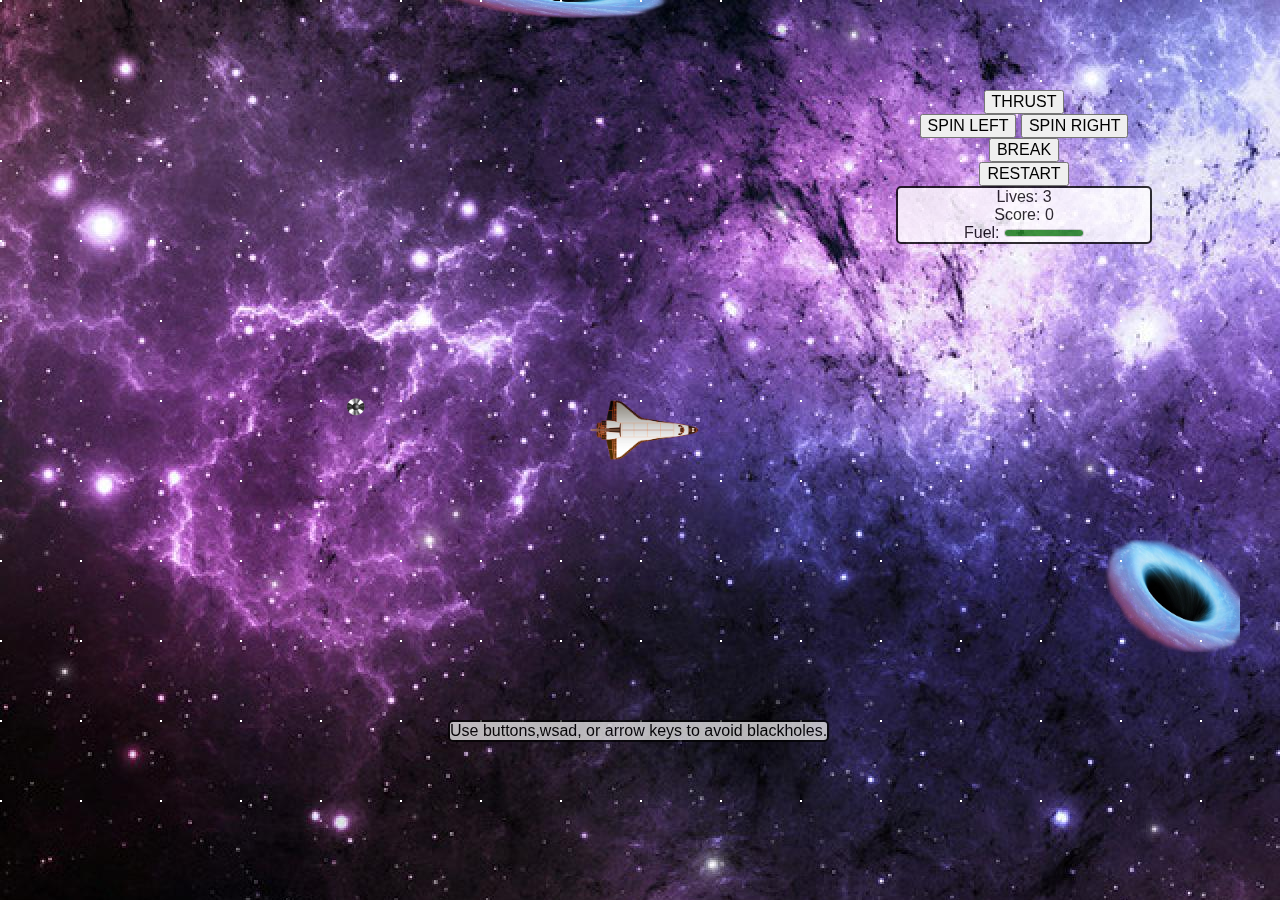
<file: ShuttleGame/index.html>
<!DOCTYPE html>
<html lang="en">
<head>
        <title>Escape Black Holes</title>
        <link rel='stylesheet' href="css/normalize.css">
        <link rel='stylesheet' href="css/style.css">

        <meta name="viewport" content="width=device-width, initial-scale=1.0"/>
 </head>
<body onload="startGame()">
<div id="buttonwindow">
  <div id="thrust">
  <button onmousedown="moveup()" ontouchstart="moveup()">THRUST</button></div>
  <div id ="leftright">
  <button onmousedown="moveleft()"  ontouchstart="moveleft()">SPIN LEFT</button>
  <button onmousedown="moveright()"  ontouchstart="moveright()">SPIN RIGHT</button></div>
  <button onmousedown="movedown()"  ontouchstart="movedown()">BREAK</button><br />
  <button onmousedown="restart()"  ontouchstart="restart()">RESTART</button>
    <div id ="status">
      <div id="lives">Lives: 3</div>
      <div id="score">Score: 0</div>
      Fuel: <meter id="fuel" value="100" min="0" max="100">
      
    </div>
</div>

<div id="instructions">Use buttons,wsad, or arrow keys to avoid blackholes.</div>
<script src="main.js"></script>
</body>
</html>
</file>
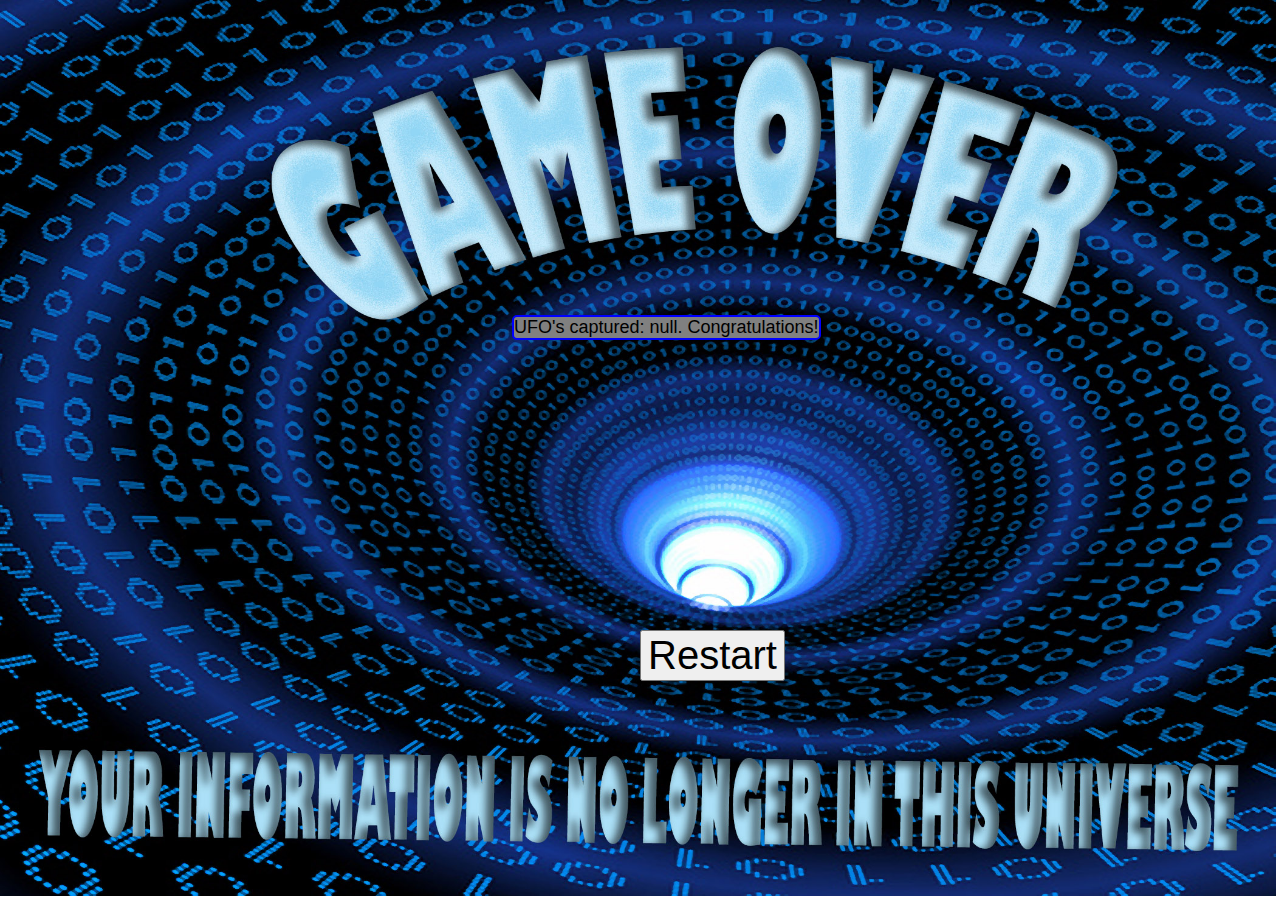
<file: ShuttleGame/dead.html>
<!DOCTYPE html>
<html lang="en">
<head>
        <title>Escape Black Holes</title>
        <link rel='stylesheet' href="css/normalize.css">
        <link rel='stylesheet' href="css/styled.css">

        <meta name="viewport" content="width=device-width, initial-scale=1.0"/>
 </head>

 <header>
</header>
<body onload="resizeimg()" onresize="resizeimg()">
<img id="gameover" alt= "gameover" src="./images/gameover.jpg">
<div id = "score">Score: 0 </div>
 <div id="restartbutton">
  <button onmousedown="window.location='./index.html'"  ontouchstart="window.location='./index.html'">Restart</button>
 </div>
 <script src="dead.js"></script>
</body>
</html>
</file>
<file: ShuttleGame/css/style.css>
body {
   background-image: url("../images/universe.jpg");
  }

#buttonwindow {
	text-align:center;
	width:20%;
	position:absolute;
	left:70%;
	top:10%;
	min-width: 210px;

}

#restartbutton {
	font-size: 40px;
	position:absolute;
	top:70%;
	left:50%;
}

#instructions {
	position:absolute;
	top:80%;
	left:35%;
	font-size: 16px;
	background-color: #ffffff;
	border:2px solid black;
	border-radius: 5px;
	opacity:.7;
}
#status {
	text-align: center;
	font-size: 16px;
	background-color: #ffffff;
	border:2px solid black;
	border-radius: 5px;
	opacity:.8;
}
</file>
<file: ShuttleGame/css/styled.css>
#buttonwindow {
	text-align:center;
	width:300px;
	position:absolute;
	left:60%;
	top:10%;

}

#restartbutton {
	font-size: 40px;
	position:absolute;
	top:70%;
	left:50%;
}

.gameover {
	
    width:100%;
    height:auto;
    
    
}

#score {
	position: absolute;
	top:35%;
	left:40%;
	background-color: grey;
	border:2px blue solid;
	border-radius: 5px;
	font-size: 18px;
}
</file>
